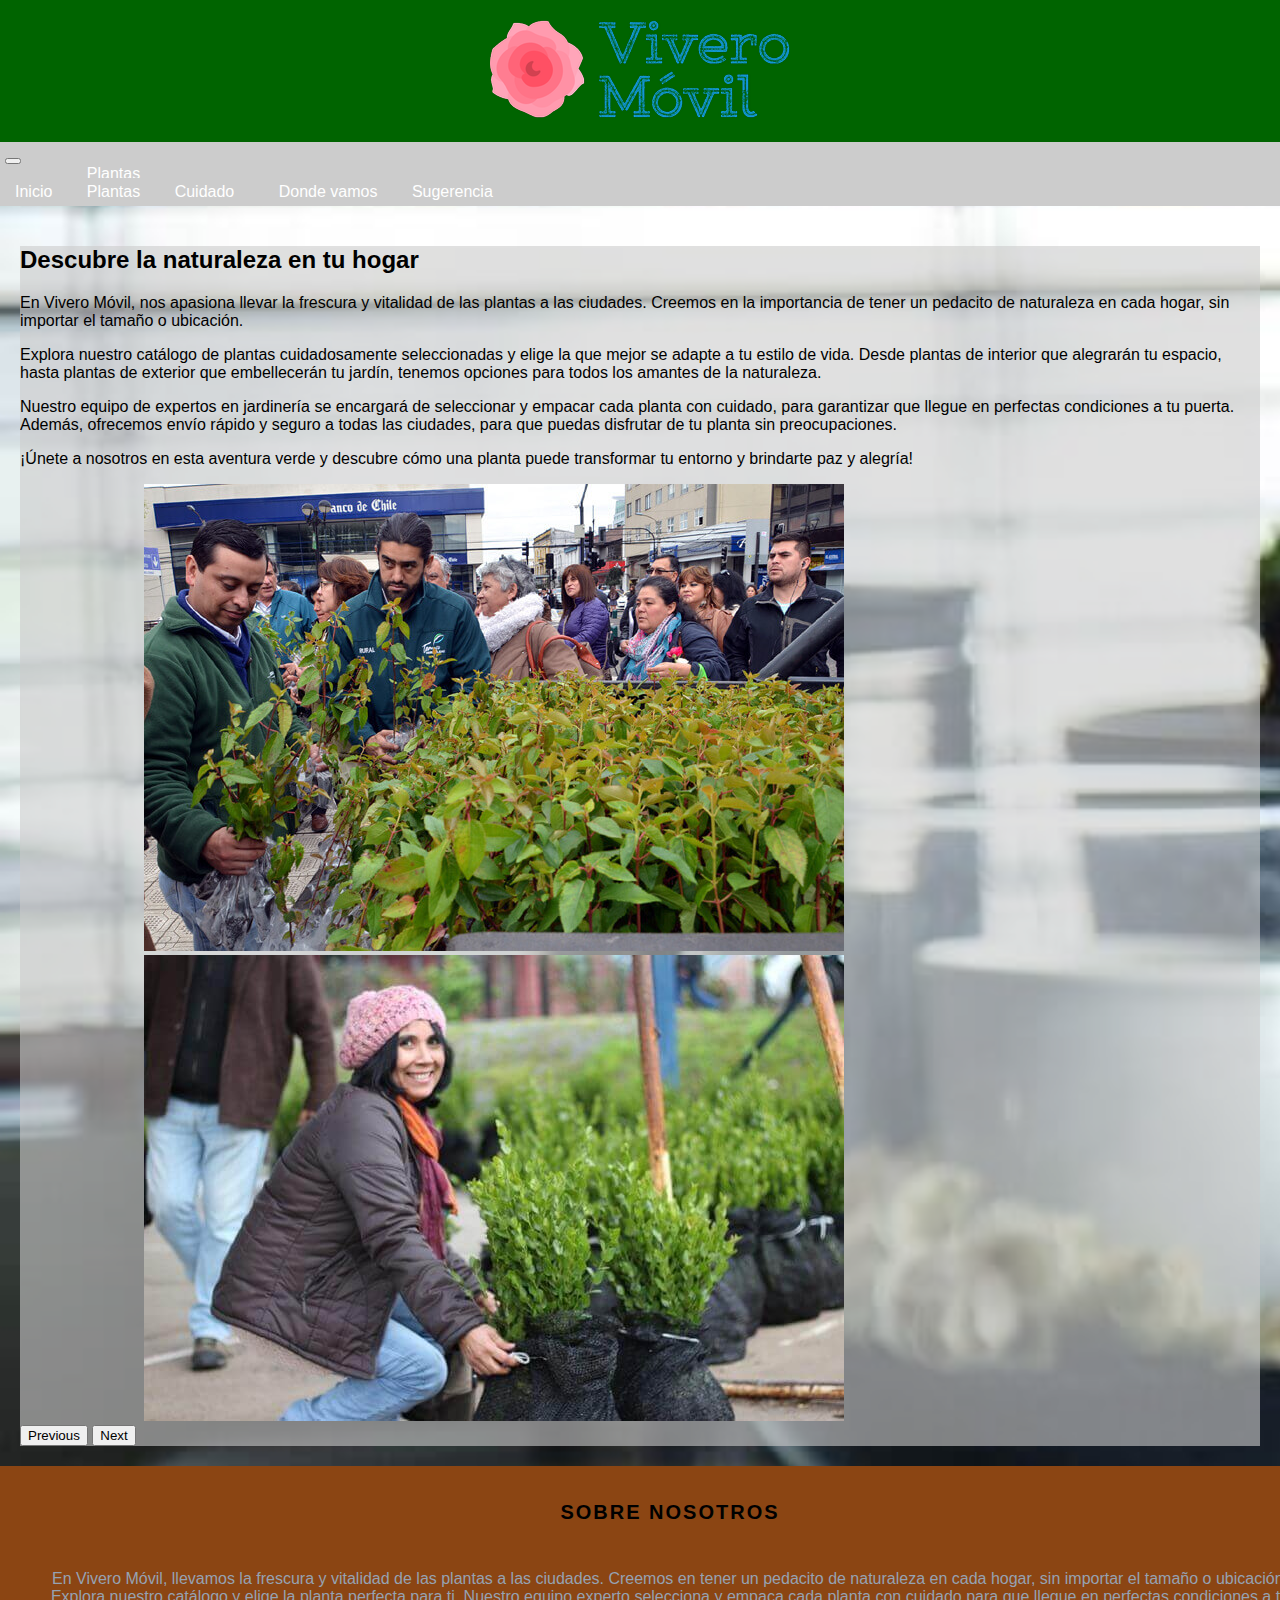
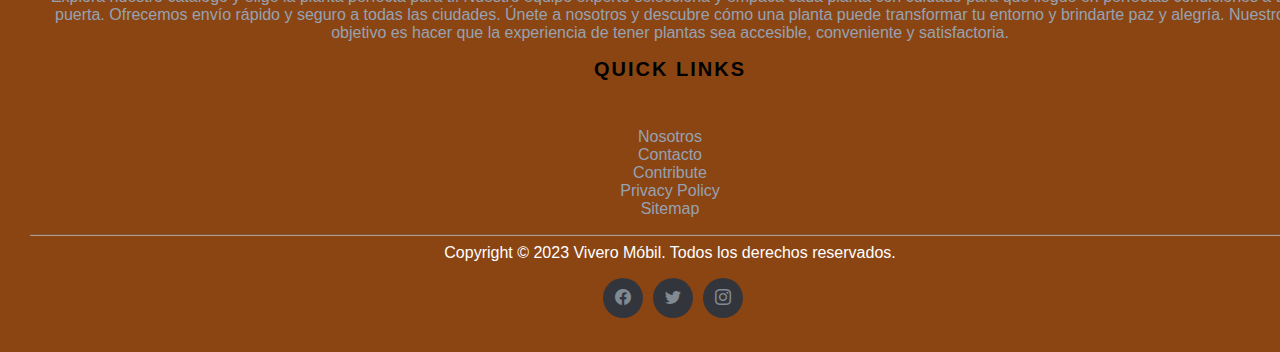
<file: index.html>
<!DOCTYPE html>
<html lang="es">
<head>
    <link rel="shortcut icon" href="icon/el-planeta-tierra.icon">
    <meta http-equiv="Expires" content="0">
    <meta http-equiv="Last-Modified" content="0">
    <meta http-equiv="Cache-Control" content="no-cache, mustrevalidate">
    <meta http-equiv="Pragma" content="no-cache">
    <meta charset="UTF-8">
    <meta http-equiv="X-UA-Compatible" content="IE=edge">
    <meta name="viewport" content="width=device-width, initial-scale=1.0">
    <title>ViveroMóvil</title>
    <link href="https://cdn.jsdelivr.net/npm/bootstrap@5.2.0/dist/css/bootstrap.min.css" rel="stylesheet" integrity="sha384-gH2yIJqKdNHPEq0n4Mqa/HGKIhSkIHeL5AyhkYV8i59U5AR6csBvApHHNl/vI1Bx" crossorigin="anonymous">
    <link rel="stylesheet" href="css/style.css">

</head>
<body>
    <header>
        <a class="navbar-brand navbar-logo text-light" href="#" onclick="cargarContenido('inicio.html')"><img src="logo/Vivero Móvil.png" alt=""></a>
    </header>

    <nav class="navbar navbar-expand-lg">
        <div class="container-fluid">
            <button class="navbar-toggler" type="button" data-bs-toggle="collapse" data-bs-target="#navbarTogglerDemo03" aria-controls="navbarTogglerDemo03" aria-expanded="false" aria-label="Toggle navigation">
                <span class="navbar-toggler-icon"></span>
            </button>

            <div class="collapse navbar-collapse" id="navbarTogglerDemo03">
                <ul class="navbar-nav me-auto mb-2 mb-lg-0">
                    <!-- Plantas -->
                    <li class="nav-item">
                        <a class="nav-link text-black" href="#inicio" onclick="cargarContenido('inicio.html')">Inicio</a>
                    </li>
                    <li class="nav-item">
                        <a class="nav-link text-black dropdown-toggle" href="#plantas" role="button" data-bs-toggle="dropdown" aria-expanded="false">
                            Plantas
                        </a>
                        <ul class="dropdown-menu dropdown-menu-light text-black">
                            <li><a class="dropdown-item" href="#plantas" onclick="cargarContenido('plantas.html')">Plantas</a></li>
                            <li><a class="dropdown-item" href="#cuidado" onclick="cargarContenido('cuidado.html')">Cuidado</a></li>
                        </ul>
                    </li>
                    <li class="nav-item">
                        <a class="nav-link text-black" href="#dondeVamos" onclick="cargarContenido('dondeVamos.html')">
                            Donde vamos
                        </a>
                    </li>
                    <li class="nav-item">
                        <a class="nav-link text-black" href="#sugerencias" onclick="cargarContenido('sugerencias.html')">Sugerencia</a>
                    </li>
                    
                </ul>
            </div>
        </div>
    </nav>

    <section>
        <div class="container-fluid contenido">
            <!-- Aquí se cargará el contenido dinámicamente -->
        </div>
    </section>
    <footer class="site-footer">
        <div class="container-footer">
        <div class="row">
            <div class="col-sm-12 col-md-8">
            <h6>Sobre Nosotros</h6>
            <p class="text-justify">En Vivero Móvil, llevamos la frescura y vitalidad de las plantas a las ciudades. Creemos en tener un pedacito de naturaleza en cada hogar, sin importar el tamaño o ubicación. Explora nuestro catálogo y elige la planta perfecta para ti. Nuestro equipo experto selecciona y empaca cada planta con cuidado para que llegue en perfectas condiciones a tu puerta. Ofrecemos envío rápido y seguro a todas las ciudades. Únete a nosotros y descubre cómo una planta puede transformar tu entorno y brindarte paz y alegría. Nuestro objetivo es hacer que la experiencia de tener plantas sea accesible, conveniente y satisfactoria.</p>
            </div>


            <div class="col-xs-6 col-md-4">
            <h6>Quick Links</h6>
            <ul class="footer-links">
                <li><a href="#">Nosotros</a></li>
                <li><a href="#">Contacto</a></li>
                <li><a href="#">Contribute</a></li>
                <li><a href="#">Privacy Policy</a></li>
                <li><a href="#">Sitemap</a></li>
            </ul>
            </div>
        </div>
        <hr>
        </div>
        <div class="container-footer">
        <div class="row">
            <div class="col-md-8 col-sm-6 col-xs-12">
            <p class="copyright-text">Copyright &copy; 2023 Vivero Móbil. Todos los derechos reservados.</p>
            </div>

            <div class="col-md-4 col-sm-6 col-xs-12">
            <ul class="social-icons">
                <li><a class="facebook" href="#"><i class="bi bi-facebook"></i></a></li>
                <li><a class="twitter" href="#"><i class="bi bi-twitter"></i></a></li>
                <li><a class="instagram" href="#"><i class="bi bi-instagram"></i></a></li>
            </ul>
            </div>
        </div>
        </div>
</footer>




<link rel="stylesheet" href="https://cdn.jsdelivr.net/npm/bootstrap-icons@1.10.5/font/bootstrap-icons.css">
<script src="https://cdn.jsdelivr.net/npm/bootstrap@5.2.0/dist/js/bootstrap.bundle.min.js" integrity="sha384-A3rJD856KowSb7dwlZdYEkO39Gagi7vIsF0jrRAoQmDKKtQBHUuLZ9AsSv4jD4Xa" crossorigin="anonymous"></script>
<script src="js/contenido.js"></script>
<script src="js/smooth-scroll.js"></script>
</body>
</html>
</file>
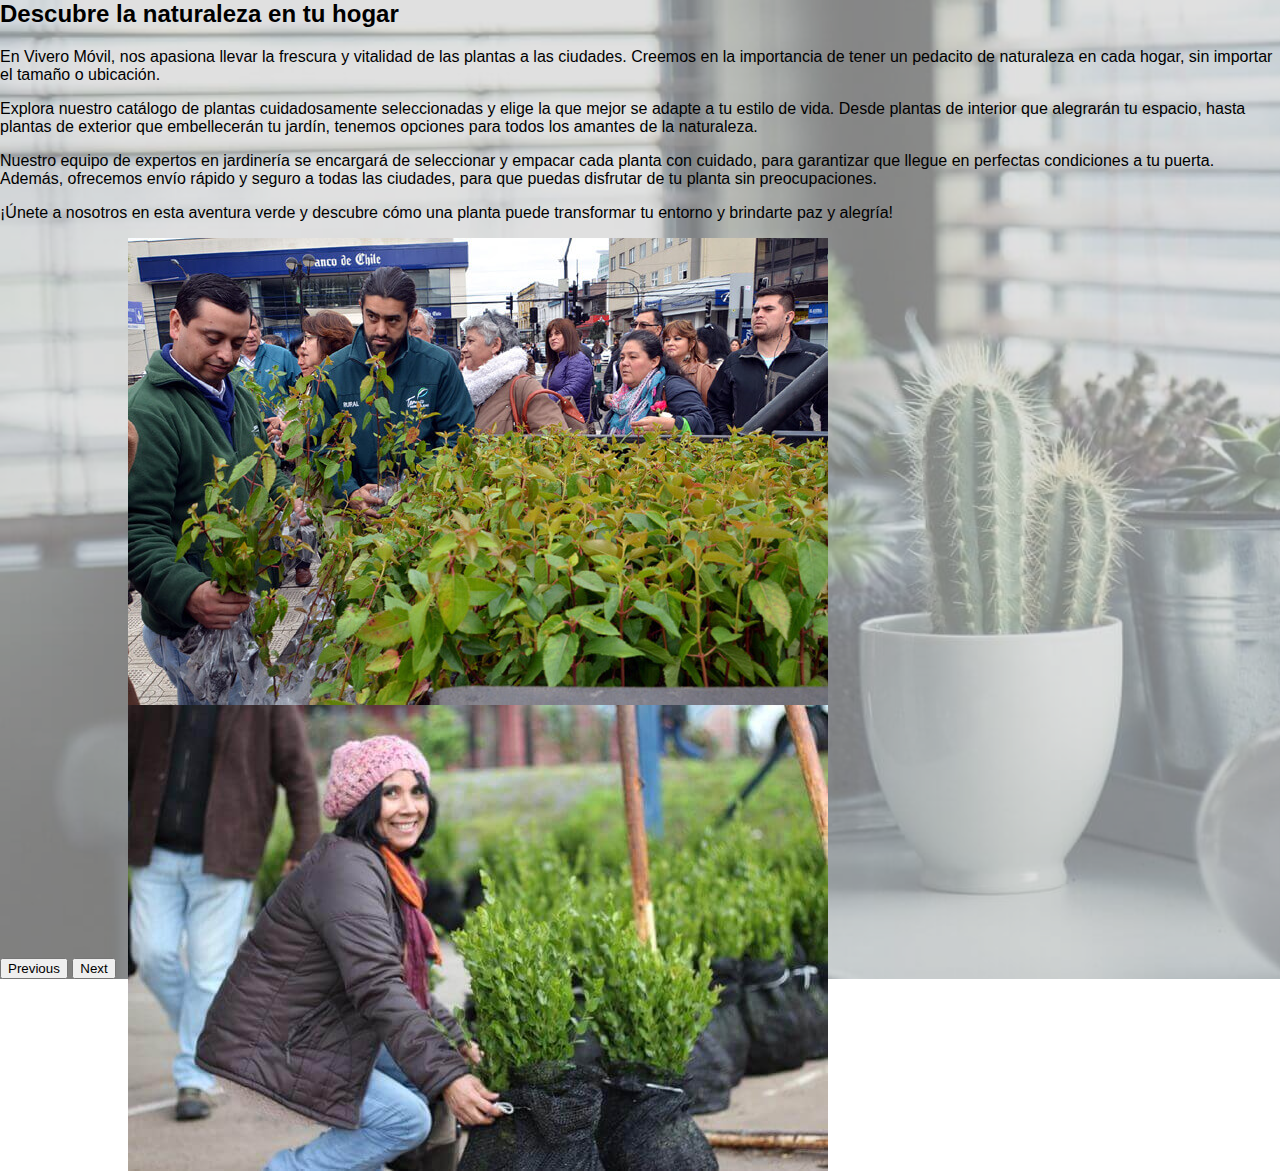
<file: inicio.html>
<link href="https://cdn.jsdelivr.net/npm/bootstrap@5.2.0/dist/css/bootstrap.min.css" rel="stylesheet" integrity="sha384-gH2yIJqKdNHPEq0n4Mqa/HGKIhSkIHeL5AyhkYV8i59U5AR6csBvApHHNl/vI1Bx" crossorigin="anonymous">
<link rel="stylesheet" href="css/style.css">

<body>
    <div class="container">
        <div class="row">
<h2>Descubre la naturaleza en tu hogar</h2>
<p>En Vivero Móvil, nos apasiona llevar la frescura y vitalidad de las plantas a las ciudades. Creemos en la importancia de tener un pedacito de naturaleza en cada hogar, sin importar el tamaño o ubicación.</p>
<p>Explora nuestro catálogo de plantas cuidadosamente seleccionadas y elige la que mejor se adapte a tu estilo de vida. Desde plantas de interior que alegrarán tu espacio, hasta plantas de exterior que embellecerán tu jardín, tenemos opciones para todos los amantes de la naturaleza.</p>
<p>Nuestro equipo de expertos en jardinería se encargará de seleccionar y empacar cada planta con cuidado, para garantizar que llegue en perfectas condiciones a tu puerta. Además, ofrecemos envío rápido y seguro a todas las ciudades, para que puedas disfrutar de tu planta sin preocupaciones.</p>
<p>¡Únete a nosotros en esta aventura verde y descubre cómo una planta puede transformar tu entorno y brindarte paz y alegría!</p>

<div id="carouselExampleInterval" class="carousel slide" data-bs-ride="carousel">
    <div class="carousel-inner">
      <div class="carousel-item active" data-bs-interval="10000">
        <img src="img/entrega-de-maqui-en-temuco.jpg" class="d-block w-100 img-inicio" alt="..." >
      </div>
      
      <div class="carousel-item">
        <img src="img/Reforestemos-Chile-03-e1499974628790.jpg" class="d-block w-100 img-inicio" alt="..." >
      </div>
    </div>
    <button class="carousel-control-prev" type="button" data-bs-target="#carouselExampleInterval" data-bs-slide="prev">
      <span class="carousel-control-prev-icon" aria-hidden="true"></span>
      <span class="visually-hidden">Previous</span>
    </button>
    <button class="carousel-control-next" type="button" data-bs-target="#carouselExampleInterval" data-bs-slide="next">
      <span class="carousel-control-next-icon" aria-hidden="true"></span>
      <span class="visually-hidden">Next</span>
    </button>
  </div>
        </div>

    </div>
</body>
</file>
<file: css/style.css>
html{
    scroll-behavior: smooth;
    font-family: 'Poppins', sans-serif;

}

body {
    font-family: Arial, sans-serif;
    margin: 0;
    padding: 0;
    background-image: url('/fondo/fondo.jpg');
    background-size: cover;
    background-repeat: no-repeat;

    overflow-x: hidden;
}
.contenido{
    overflow-y: scroll;
}

header {
    background-color: #006400;
    color: #fff;
    padding: 20px;
    text-align: center;
    
}

.navbar {
    background-color: #CCCCCC;
    padding: 5px;
    position: sticky;
    width: 100%;
    top: 0;
    z-index: 100;
}

nav ul {
    list-style: none;
    margin: 0;
    padding: 0;
    font-family: Arial, sans-serif;
}

nav ul li {
    display: inline-block;
    margin-right: 10px;
}

nav ul li a {
    color: #fff;
    text-decoration: none;
    padding: 5px 10px;
    outline: none;
}

.dropdown-item:visited {
    color: inherit;
    background-color: #CCCCCC;
}

section {
    padding: 20px;
}



.dropdown-menu,
.dropdown-item {
    background-color: #CCCCCC;
    
}


.container {
    background-color: rgba(204, 204, 204, 0.6);
    
}
.carousel-inner{
    height: 80%;
    width: 80%;
    margin: auto;
}
@media (max-height: 200px) {
    .img-inicio {
      width: 100px; /* Ancho deseado */
      height: 198px; /* Altura deseada */
    }
}

/* Construccion */

.construction {

    text-align: center;
    justify-content: center;
    background-color: #CCCCCC;
    width: 100%;
    height: 600px;
}

.construction h1 {
    padding-top: 18%;
    margin-top: auto;
    font-size: 36px;
    color: #333;
    
}

.construction p {
    font-size: 18px;
    color: #777;
}
@media (max-width: 768px) {
    .construction {
      height: 300px; /* Ajusta la altura para pantallas más pequeñas */
    }
}
/* Fin Construccion */

.video{
    justify-content: center;
    align-items: center;
    display: flex;
    max-width: 100%;
    max-height: 100%;

}
.site-footer {
    background-color: #8B4513;
    color: #96a2b2;
    padding: 30px;
    text-align: center;
    position: relative;
    bottom: 0;
    width: 100%;
    height: 5%;
}

.site-footer hr {
    border-top-color: #bbb;
    opacity: 0.5;
}

.site-footer hr.small {
    margin: 20px 0;
}

.site-footer h6 {
    color: black;
    font-size: 20px;
    text-transform: uppercase;
    margin-top: 5px;
    letter-spacing: 2px;
}

.site-footer a {
    list-style: none;
    color: #fff;
}

.site-footer a:hover {
    list-style: none;
    text-decoration: none;
}


.footer-links {

    padding-left: 0;
    list-style: none;
}

.footer-links li {
    display: block;
}

.footer-links a {
    color: inherit;
    text-decoration: none;
    color: #96a2b2;
}

.footer-links a:active,
.footer-links a:focus,
.footer-links a:hover {
    color:#000000;
    text-decoration: none;
}

.footer-links.inline li {
    
    display: inline-block;
}

.site-footer .social-icons {
    text-align: center;
}

.site-footer .social-icons a {
    width: 40px;
    height: 40px;
    line-height: 40px;
    margin-left: 6px;
    margin-right: 0;
    border-radius: 100%;
    background-color: #33353d;
}

.site-footer .social-icons a:hover {
    color: #fff;
    background-color: #29aafe;
}

.copyright-text {
    margin: 0;
    color: #fff;
}

@media (max-width: 991px) {
    .site-footer [class^="col-"] {
    margin-bottom: 30px;
    }
}

@media (max-width: 767px) {
    .site-footer {
    padding-bottom: 0;
    }
    .site-footer .copyright-text,
    .site-footer .social-icons {
    text-align: center;
    }
}

.social-icons {
    padding-left: 0;
    margin-bottom: 0;
    list-style: none;
}

.social-icons li {
    display: inline-block;
    margin-bottom: 4px;
}

.social-icons li.title {
    margin-right: 15px;
    text-transform: uppercase;
    color: #96a2b2;
    font-weight: 700;
    font-size: 13px;
}

.social-icons a {
    background-color: #eceeef;
    color: #818a91;
    font-size: 16px;
    display: inline-block;
    line-height: 44px;
    width: 44px;
    height: 44px;
    text-align: center;
    margin-right: 8px;
    border-radius: 100%;
    -webkit-transition: all 0.2s linear;
    -o-transition: all 0.2s linear;
    transition: all 0.2s linear;
}

.social-icons a:active,
.social-icons a:focus,
.social-icons a:hover {
    color: #fff;
    background-color: #29aafe;
}

.social-icons.size-sm a {
    line-height: 34px;
    height: 34px;
    width: 34px;
    font-size: 14px;
}

.social-icons a.facebook:hover {
    background-color: #3b5998;
}

.social-icons a.twitter:hover {
    background-color: #00aced;
}

.social-icons a.linkedin:hover {
    background-color: #007bb6;
}

.social-icons a.instagram:hover {
    background-color: #ea4c89;
}

@media (max-width: 767px) {
    .social-icons li.title {
    display: block;
    margin-right: 0;
    font-weight: 600;
    }
}
</file>
